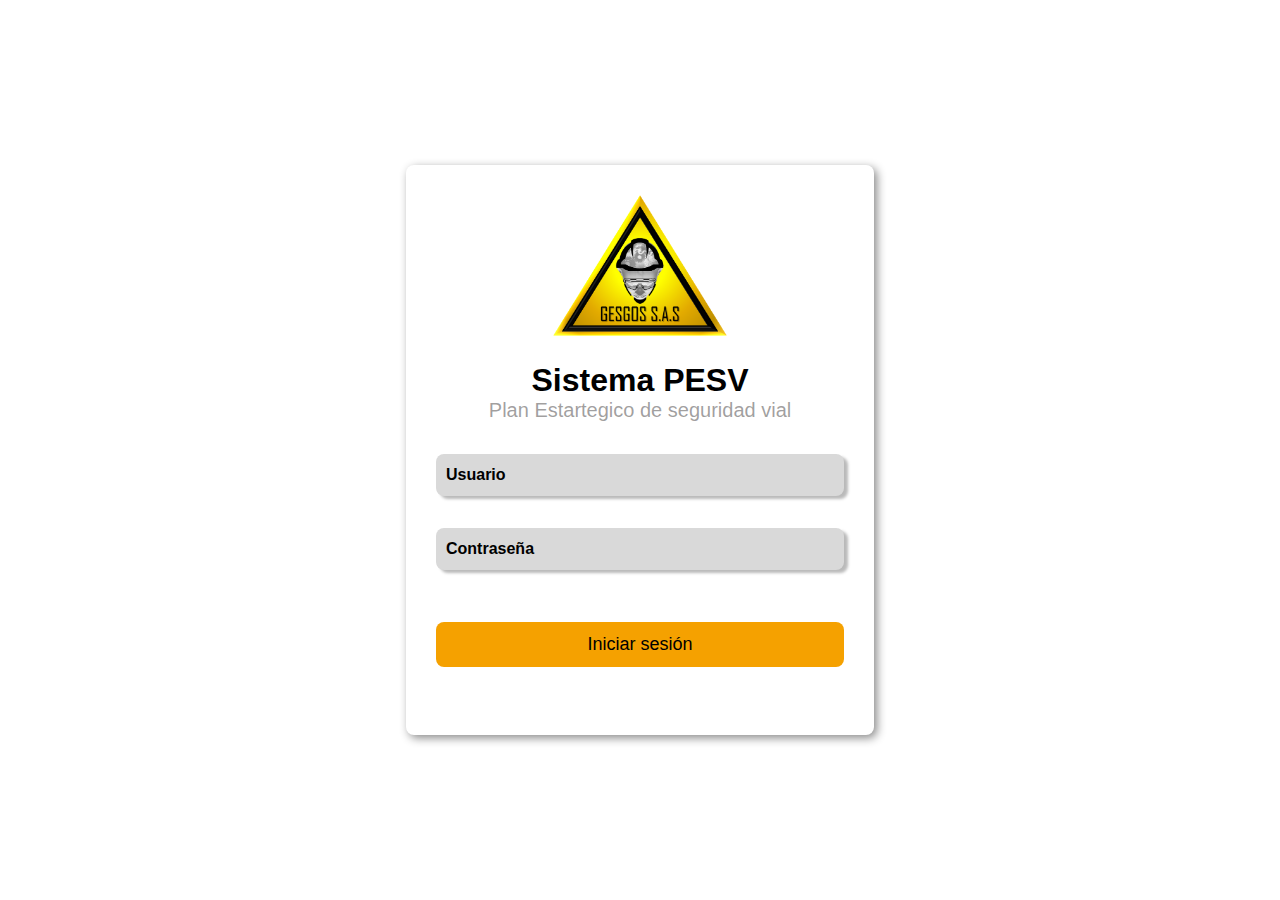
<file: GesgosApp/templates/index.html>
<!DOCTYPE html>
<html lang="en">
<head>
    <meta charset="UTF-8">
    <meta name="viewport" content="width=device-width, initial-scale=1.0">
    <title>Document</title>
    <link rel="stylesheet" href="../static/css/index.css">
</head>
<body>

    <div class="formulario">
        <img src="../static/img/logoGesgos.png" alt="Logo">
        <h1>Sistema PESV</h1>
        <p>Plan Estartegico de seguridad vial</p>
       <form action="#">
            <div class="input-group">
                <input type="text" id="Usuario" name="Usuario" placeholder="" required>
                <label for="Usuario">Usuario</label>
            </div>
            <div class="input-group">
                <input type="password" id="Password" name="Password" placeholder="" required>
                <label for="Password">Contraseña</label>
            </div>
        
            <button>Iniciar sesión</button>
       </form>

    </div>
</body>
</html>
</file>
<file: GesgosApp/static/css/index.css>
*{
    margin: 0;
    padding: 0;
    box-sizing: border-box;
    font-family: 'Roboto', sans-serif;
}

body{
    height: 100vh;
    display: flex;
    justify-content: center;
    align-items: center;
}

.formulario{
    width: 468px;
    height: 570px;
    padding: 30px;
    box-shadow: 3px 3px 10PX rgba(0, 0, 0, 0.466);
    text-align: center;
    border-radius: 8px;
    background-color: #FFFFFF ;
}

.formulario img{
    width: 174px;
    height: 143px;
    margin-bottom: 20px;
}

.formulario p{
    margin-bottom: 20px;
    font-size: 20px;
    color: rgba(97, 94, 94, 0.596);
}

.formulario .input-group{
    position: relative;
    margin: 32px 0; /* Aumenta el margen vertical para mayor separación */
    width: 100%;
}

.formulario .input-group input{
    width: 100%;
    padding: 12px 10px;
    font-size: 16px;
    border-radius: 8px;
    outline: none;
    box-shadow: 4px 3px 3px rgba(0, 0, 0, 0.274);
    background-color: #D9D9D9;
    border: none;
}

.formulario .input-group label{
    position: absolute;
    top: 50%;
    left: 10px;
    transform: translateY(-50%);
    font-size: 16px;
    pointer-events: none;
    transition: 0.3s ease all;
    color: #000000;
    font-weight: bold;
}

.input-group input:focus + label,
.input-group input:not(:placeholder-shown) + label{
    top: -8px;
    left: 8px;
    font-size: 16px;
    background-color: #FFFFFF;
    padding: 0 5px;
    color: #000000;
    border-radius: 8px;
}

.formulario button{
    width: 100%;
    padding: 12px;
    font-size: 18px;
    border: none;
    border-radius: 8px;
    background-color: #F5A100;
    color: #000000;
    cursor: pointer;
    transition: background-color 0.3s ease;
    margin-top: 20px;
}
</file>
